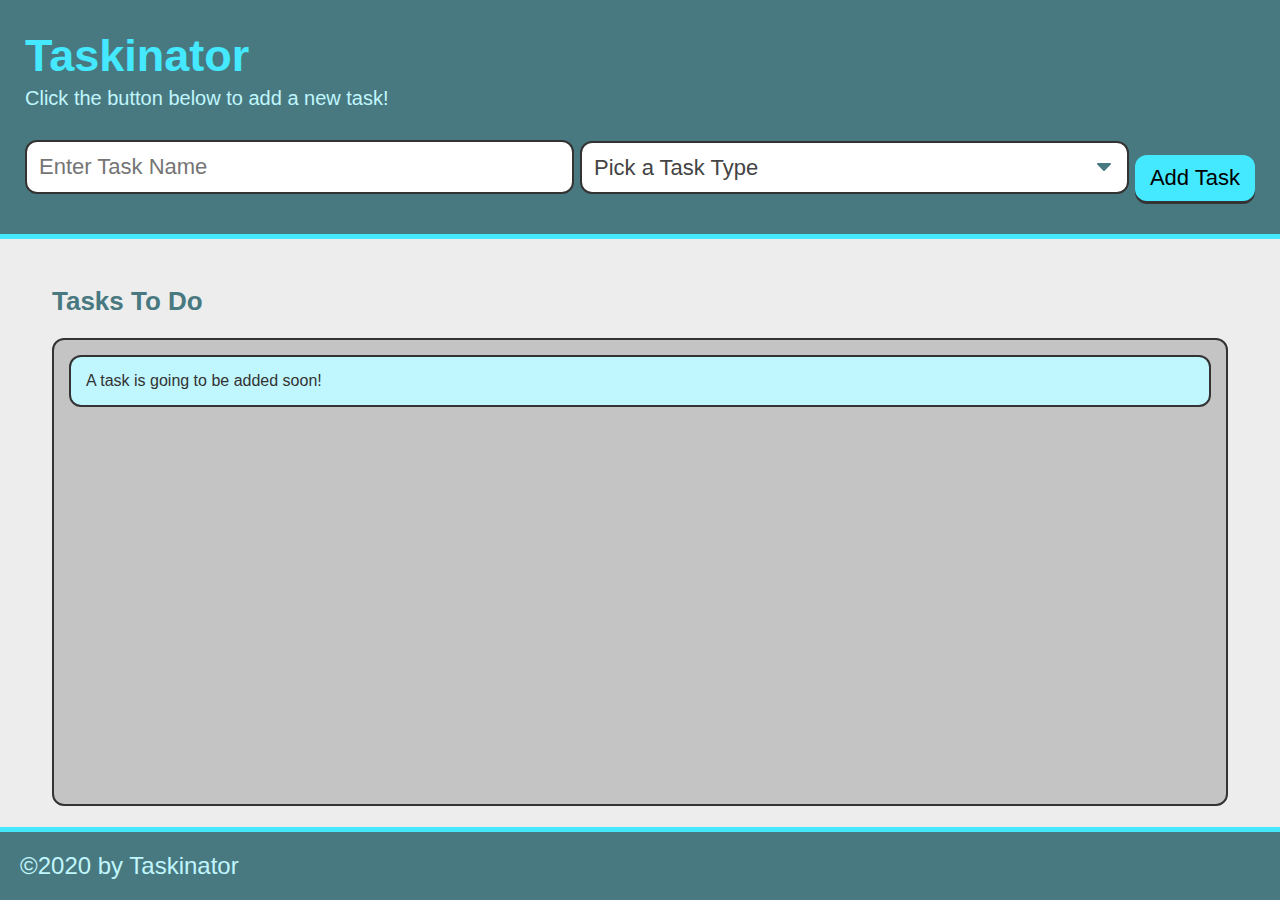
<file: index4.html>
<!DOCTYPE html>
<html lang="en">
<head>
    <meta charset="UTF-8">
    <meta http-equiv="X-UA-Compatible" content="IE=edge">
    <meta name="viewport" content="width=device-width, initial-scale=1.0">
    <title>Taskinator</title>
    <link rel="stylesheet" href="./assets4/css/style.css"> 
</head>

<body>
    <header>
       <h1 class="page-title">Taskinator</h1>
       <p>Click the button below to add a new task!</p>
       <form id="task-form">
           <div class="form-group">
               <input type="text" name="task-name" placeholder="Enter Task Name" />
           </div>
           <div class="form-group">
               <select name="task-type" class="select-dropdown">
                   <option value="" disabled selected>Pick a Task Type</option>
                   <option value="print">Print</option>
                   <option value="web">Web</option>
                   <option value="mobile">Mobile</option>
               </select>
           </div>
           <div class="from-group">
               <button class="btn" id="save-task" type="submit">Add Task</button>
            </div>
       </form>
    </header>
   

<main class="page-content">
    <section class="task-list-wrapper">
        <h2 class="list-title">Tasks To Do</h2>
        <ul class="task-list" id="tasks-to-do">
            <li class="task-item">A task is going to be added soon!</li>
        </ul>
    </section>
</main>

<footer>&copy;2020 by Taskinator</footer>
<script src="./assets4/js/script.js"></script>
</body>

</html>
</file>
<file: assets4/css/style.css>
* {
  box-sizing: border-box;
}

:root {
  --primary: #44e9ff;
  --secondary: #497980;
  --tertiary: rgb(192, 246, 253);
  --grey: #333;
  font-size: 62.5%;
}

body {
  background: #ededed;
  color: var(--grey);
  margin: 0;
  padding: 0;
  display: flex;
  min-height: 100vh;
  flex-direction: column;
  font-family: Verdana, Geneva, Tahoma, sans-serif;
}

header {
  background: var(--secondary);
  padding: 30px 25px;
  border-bottom: 5px solid var(--primary);
}

header p {
  color: var(--tertiary);
  margin: 5px 0 20px;
  font-size: 2rem;
}

p,
li {
  font-size: 1.6rem;
}

form {
  display: flex;
  align-items: flex-end;
  flex-wrap: wrap;
}

form input {
  outline: none;
  border: none;
  padding: 12px;
  width: 100%;
  font-size: 2.2rem;
  border: 2px solid var(--grey);
  border-radius: 12px;
}

form .form-group {
  margin: 10px 6px 10px 0;
  flex: 1;
}

footer {
  width: 100%;
  background: var(--secondary);
  color: var(--tertiary);
  font-size: 2.4rem;
  padding: 20px;
  border-top: 5px solid var(--primary);
}

.page-title {
  color: var(--primary);
  margin-bottom: 5px;
  margin-top: 0;
  font-size: 4.5rem;
}

.page-content {
  flex: 1;
  display: flex;
  flex-wrap: wrap;
  justify-content: center;
  margin: 25px auto;
  width: 95%;
}

.task-list-wrapper {
  flex: 1;
  margin: 0 20px 20px;
}

.list-title {
  color: var(--secondary);
  font-size: 2.6rem;
}

.task-list {
  list-style: none;
  padding: 15px;
  height: calc(100% - 50px);
  background: rgb(196, 196, 196);
  border-radius: 12px;
  border: 2px solid var(--grey);
}

.task-item {
  color: var(--grey);
  padding: 15px 15px;
  border: 2px solid var(--grey);
  background: var(--tertiary);
  border-radius: 12px;
  margin-bottom: 20px;
}

.task-name {
  margin: 0;
  font-size: 1.8rem;
}

.task-type {
  color: var(--secondary);
  font-size: 1.55rem;
}
.task-actions {
  display: flex;
  flex-wrap: wrap;
  align-items: center;
  margin: 10px 0 5px 0;
  justify-content: space-between;
}

.task-actions button,
.task-actions select {
  flex: 1;
}

.btn {
  outline: none;
  border: none;
  display: inline-block;
  padding: 10px 15px;
  background: var(--primary);
  font-size: 2.2rem;
  border-radius: 12px;
  position: relative;
  top: -3px;
  box-shadow: 0 3px var(--grey);
}

.btn:hover {
  box-shadow: 0 2px var(--grey);
  top: -2px;
}
.btn:active {
  box-shadow: 0 0px var(--grey);
  top: 0;
}

.edit-btn,
.delete-btn {
  font-size: 1.4rem;
  padding: 5px 7px;
  margin: 3px;
  background: var(--secondary);
  color: #fff;
}

.select-dropdown,
.select-status {
  display: block;
  font-size: 2.2rem;
  color: #444;
  padding: 12px;
  width: 100%;
  max-width: 100%;
  margin: 0;
  border: 2px solid var(--grey);
  border-radius: 12px;
  -moz-appearance: none;
  -webkit-appearance: none;
  appearance: none;
  background-color: #fff;
  background-image: url("../images/select-arrow.svg");
  background-repeat: no-repeat, repeat;
  background-position: right 0.7em top 50%, 0 0;
  background-size: 0.65em auto, 100%;
}

.select-status {
  font-size: 1.4rem;
  padding: 4px 28px 4px 4px;
  width: auto;
}

.select-dropdown::-ms-expand,
.select-status::-ms-expand {
  display: none;
}

.select-dropdown:hover,
.select-status:hover {
  border-color: #888;
}

.select-dropdown:focus,
.select-status:focus {
  border-color: #aaa;
  box-shadow: 0 0 1px 3px rgba(59, 153, 252, 0.7);
  box-shadow: 0 0 0 3px -moz-mac-focusring;
  color: #222;
  outline: none;
}
.select-dropdown option,
.select-status option {
  font-weight: normal;
  font-size: 2rem;
}

@media screen and (max-width: 980px) {
  form .form-group {
    flex: 1 100%;
  }

  form .form-group button {
    width: 100%;
  }

  .task-list-wrapper {
    flex-basis: 100%;
  }

}
</file>
